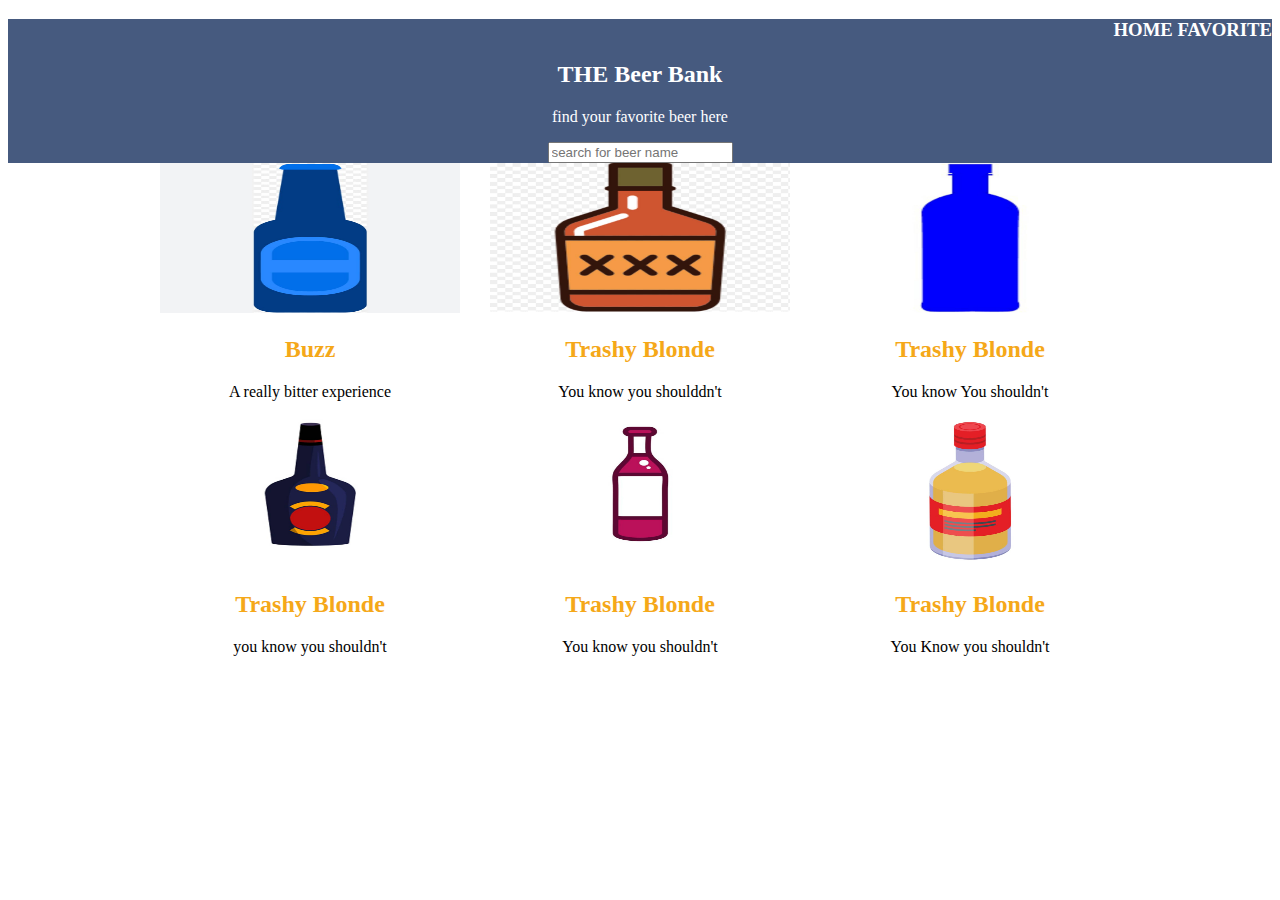
<file: part1/index.html>
<!DOCTYPE html>
<html lang="en">
<head>
    <meta charset="UTF-8">
    <meta name="viewport" content="width=device-width, initial-scale=1.0">
    <link rel="stylesheet" href="style.css">
    <title>Part1</title>
</head>
<body>
    <header>
        <div class="">
            <h3>HOME FAVORITE</h3>
        </div>
        <div>
            <h2>THE Beer Bank</h2>
            <p>find your favorite beer here</p>
        </div>
        <div>
            <input type="search" name="search" id="search" placeholder="search for beer name">
        </div>
    </header>
    <section>
        <div class="section1">
            <div>
                <div class="etoile"></div>
                <img src="img1.jpeg"  width="300" height="150">
                <h2>Buzz</h2>
                <p>A really bitter experience</p>
            </div>
            <div>
                <img src="img2.jpeg" width="300" height="150">
                <h2>Trashy Blonde</h2>
                <p>You know you shoulddn't</p>
            </div>
            <div>
                <img src="img3.jpeg" width="300" height="150">
                <h2>Trashy Blonde</h2>
                <p>You know You shouldn't</p>
            </div>
    
    
            
        </div>
        <div class="body">
           <div>
               <img src="img4.jpeg" width="300" height="150">
               <h2>Trashy Blonde</h2>
               <p>you know you shouldn't</p>
           </div>
           <div>
               <img src="img5.jpeg" width="300" height="150"> 
               <h2>Trashy Blonde</h2>
               <p>You know you shouldn't</p>
           </div>
           <div>
               <img src="img6.jpeg" width="300" height="150">
               <h2>Trashy Blonde</h2>
               <p>You Know you shouldn't</p>
           </div>
        </div>   
    </section>
    
</body>
</html>
</file>
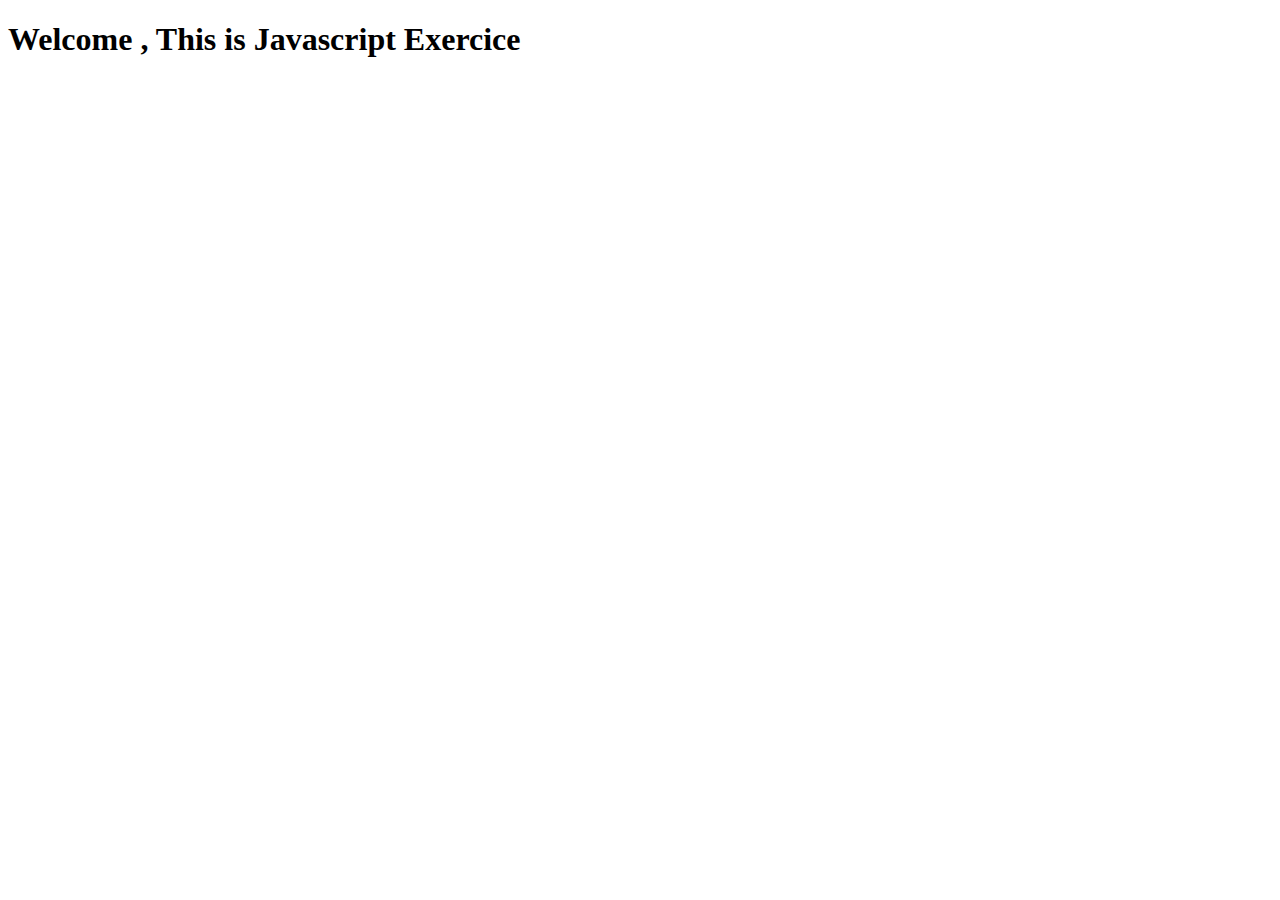
<file: part2/index.html>
<!DOCTYPE html>
<html lang="en">
<head>
    <meta charset="UTF-8">
    <meta name="viewport" content="width=device-width, initial-scale=1.0">
    <title>Frontend Assessment</title>
</head>
<body>
    <h1>Welcome , This is Javascript Exercice</h1>
    <script src="script.js"></script>
</body>
</html>
</file>
<file: part1/style.css>
header{
    background: rgb(70, 90, 127);
    text-align: center;
    color: white;
    font-family: 'Times New Roman', Times, serif;
}


header h3{
    margin-left: auto;
    text-align: end;
    color: white;
    
} 

section{
    background: white;
    justify-content: center;

}

.section1{
    display: flex;
    text-align: center;
    border-radius: 30px;
    gap: 30px;
    font-size: medium;
    justify-content: center;

}
.section1 h2{
    color: #f5a819;
}

.body{
    display: flex;
    text-align: center;
    border-radius: 30px;
    font-size: medium;
    gap: 30px;
    justify-content: center;
}
.body h2{
    color: #f5a819;
}
</file>
